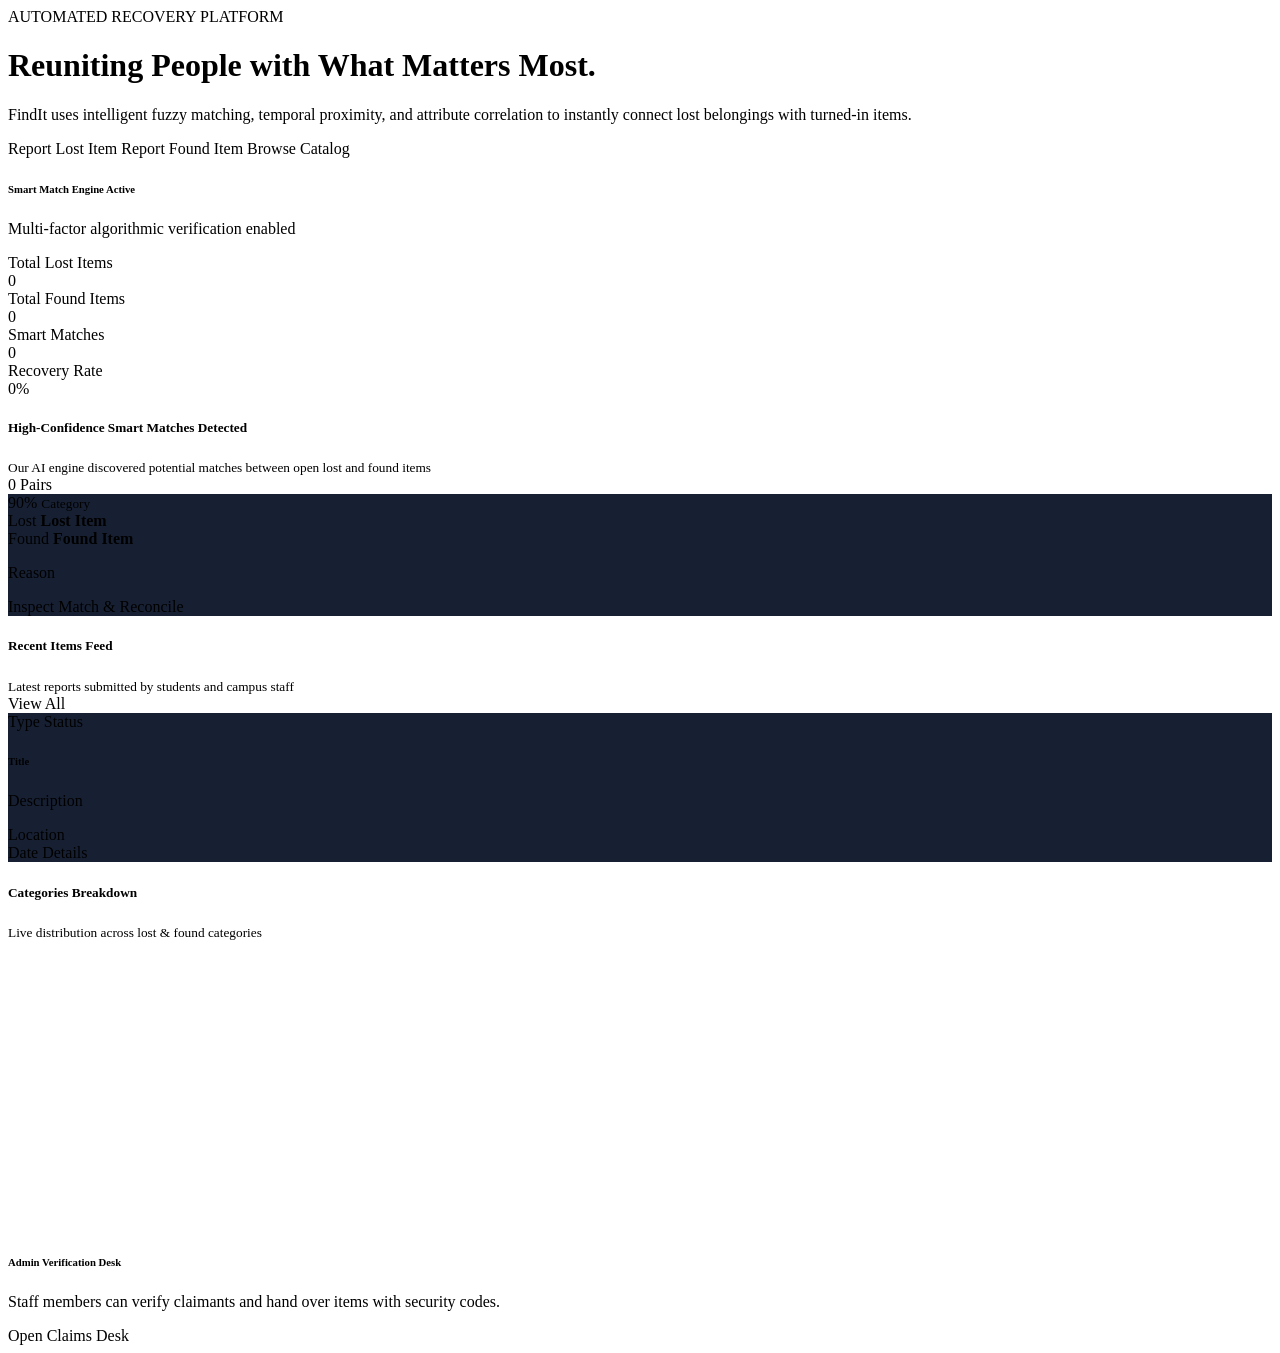
<file: src/main/resources/templates/index.html>
<!DOCTYPE html>
<html xmlns:th="http://www.thymeleaf.org" 
      th:replace="~{layout/base :: layout('Dashboard', ~{::#content})}">
<body>
<div id="content">

    <!-- Hero Banner -->
    <div class="row mb-4">
        <div class="col-12">
            <div class="findit-card position-relative overflow-hidden p-4 p-lg-5" 
                 style="background: radial-gradient(circle at top right, rgba(99, 102, 241, 0.18), transparent 50%), var(--bg-card);">
                <div class="row align-items-center">
                    <div class="col-lg-8">
                        <span class="badge badge-ai-chip mb-3">
                            <i class="fa-solid fa-sparkles me-1"></i> AUTOMATED RECOVERY PLATFORM
                        </span>
                        <h1 class="display-6 fw-bold text-white mb-2">
                            Reuniting People with What Matters Most.
                        </h1>
                        <p class="text-secondary fs-6 mb-4 col-lg-10">
                            FindIt uses intelligent fuzzy matching, temporal proximity, and attribute correlation to instantly connect lost belongings with turned-in items.
                        </p>
                        <div class="d-flex flex-wrap gap-3">
                            <a th:href="@{/items/report(type='LOST')}" class="btn btn-outline-danger px-4 py-2 rounded-pill fw-semibold">
                                <i class="fa-solid fa-circle-exclamation me-2"></i> Report Lost Item
                            </a>
                            <a th:href="@{/items/report(type='FOUND')}" class="btn btn-primary-gradient px-4 py-2 rounded-pill text-white fw-semibold">
                                <i class="fa-solid fa-hand-holding-hand me-2"></i> Report Found Item
                            </a>
                            <a th:href="@{/items}" class="btn btn-icon-glass px-3 py-2 rounded-pill text-white fw-medium">
                                <i class="fa-solid fa-compass me-1"></i> Browse Catalog
                            </a>
                        </div>
                    </div>
                    <div class="col-lg-4 d-none d-lg-block text-center">
                        <div class="p-4 rounded-4" style="background: rgba(255, 255, 255, 0.02); border: 1px dashed var(--border-color);">
                            <i class="fa-solid fa-shield-cat fa-4x text-primary mb-3"></i>
                            <h6 class="text-white fw-bold mb-1">Smart Match Engine Active</h6>
                            <p class="text-muted small mb-0">Multi-factor algorithmic verification enabled</p>
                        </div>
                    </div>
                </div>
            </div>
        </div>
    </div>

    <!-- Statistics Cards -->
    <div class="row g-3 mb-4">
        <div class="col-sm-6 col-xl-3">
            <div class="findit-card stat-card d-flex align-items-center gap-3">
                <div class="stat-icon stat-lost">
                    <i class="fa-solid fa-magnifying-glass"></i>
                </div>
                <div>
                    <div class="text-muted small fw-medium">Total Lost Items</div>
                    <div class="fs-3 fw-bold text-white" th:text="${stats.totalLost}">0</div>
                </div>
            </div>
        </div>
        
        <div class="col-sm-6 col-xl-3">
            <div class="findit-card stat-card d-flex align-items-center gap-3">
                <div class="stat-icon stat-found">
                    <i class="fa-solid fa-box-archive"></i>
                </div>
                <div>
                    <div class="text-muted small fw-medium">Total Found Items</div>
                    <div class="fs-3 fw-bold text-white" th:text="${stats.totalFound}">0</div>
                </div>
            </div>
        </div>

        <div class="col-sm-6 col-xl-3">
            <div class="findit-card stat-card d-flex align-items-center gap-3">
                <div class="stat-icon stat-match">
                    <i class="fa-solid fa-diagram-project"></i>
                </div>
                <div>
                    <div class="text-muted small fw-medium">Smart Matches</div>
                    <div class="fs-3 fw-bold text-white" th:text="${stats.matchedCount}">0</div>
                </div>
            </div>
        </div>

        <div class="col-sm-6 col-xl-3">
            <div class="findit-card stat-card d-flex align-items-center gap-3">
                <div class="stat-icon stat-resolved">
                    <i class="fa-solid fa-handshake-angle"></i>
                </div>
                <div>
                    <div class="text-muted small fw-medium">Recovery Rate</div>
                    <div class="fs-3 fw-bold text-white" th:text="${stats.recoveryRate + '%'}">0%</div>
                </div>
            </div>
        </div>
    </div>

    <!-- Smart Match Recommendations Banner (If Any Match Exists) -->
    <div th:if="${systemMatches != null and !systemMatches.empty}" class="row mb-4">
        <div class="col-12">
            <div class="findit-card border-primary p-4">
                <div class="d-flex align-items-center justify-content-between mb-3 flex-wrap gap-2">
                    <div class="d-flex align-items-center gap-2">
                        <span class="brand-icon small" style="background: linear-gradient(135deg, #10b981, #06b6d4);">
                            <i class="fa-solid fa-wand-magic-sparkles"></i>
                        </span>
                        <div>
                            <h5 class="text-white fw-bold mb-0">High-Confidence Smart Matches Detected</h5>
                            <small class="text-muted">Our AI engine discovered potential matches between open lost and found items</small>
                        </div>
                    </div>
                    <span class="badge bg-primary px-3 py-2 rounded-pill" th:text="${systemMatches.size() + ' Potential Pairs'}">0 Pairs</span>
                </div>

                <div class="row g-3">
                    <div th:each="m, iter : ${systemMatches}" th:if="${iter.index < 3}" class="col-lg-4">
                        <div class="p-3 rounded-3" style="background: #172033; border: 1px solid var(--border-color);">
                            <div class="d-flex justify-content-between align-items-center mb-2">
                                <span class="badge" th:classappend="${m.confidenceBadgeClass}" th:text="${m.percentage + '% MATCH'}">90%</span>
                                <small class="text-muted" th:text="${m.lostItem.category.displayName}">Category</small>
                            </div>
                            
                            <div class="d-flex align-items-center justify-content-between mb-2">
                                <div class="text-truncate me-2" style="max-width: 45%;">
                                    <span class="badge badge-lost me-1">Lost</span>
                                    <strong class="text-white small d-block text-truncate" th:text="${m.lostItem.title}">Lost Item</strong>
                                </div>
                                <i class="fa-solid fa-arrow-right-arrow-left text-muted"></i>
                                <div class="text-truncate text-end ms-2" style="max-width: 45%;">
                                    <span class="badge badge-found me-1">Found</span>
                                    <strong class="text-white small d-block text-truncate" th:text="${m.foundItem.title}">Found Item</strong>
                                </div>
                            </div>

                            <p class="text-secondary small mb-3 text-truncate" th:text="${m.matchReasons[0]}">Reason</p>

                            <a th:href="@{/items/{id}/matches(id=${m.lostItem.id})}" class="btn btn-outline-primary btn-sm w-100 rounded-pill">
                                Inspect Match & Reconcile <i class="fa-solid fa-arrow-right ms-1"></i>
                            </a>
                        </div>
                    </div>
                </div>
            </div>
        </div>
    </div>

    <!-- Main Content Area: Recent Items + Category Analytics -->
    <div class="row g-4">
        <!-- Recent Items Feed -->
        <div class="col-lg-8">
            <div class="findit-card">
                <div class="d-flex align-items-center justify-content-between mb-4">
                    <div>
                        <h5 class="text-white fw-bold mb-0">Recent Items Feed</h5>
                        <small class="text-muted">Latest reports submitted by students and campus staff</small>
                    </div>
                    <a th:href="@{/items}" class="btn btn-sm btn-outline-light rounded-pill px-3">
                        View All <i class="fa-solid fa-arrow-right ms-1"></i>
                    </a>
                </div>

                <div class="row g-3">
                    <div th:each="item : ${recentItems}" class="col-md-6">
                        <div class="findit-card p-3 h-100 d-flex flex-column" style="background: #172033;">
                            <div class="d-flex justify-content-between align-items-center mb-2">
                                <span class="badge" th:classappend="${item.type.badgeClass}" th:text="${item.type.displayName}">Type</span>
                                <span class="badge" th:classappend="${item.status.cssClass}" th:text="${item.status.label}">Status</span>
                            </div>
                            
                            <h6 class="text-white fw-bold mb-1 text-truncate">
                                <a th:href="@{/items/{id}(id=${item.id})}" class="text-white text-decoration-none" th:text="${item.title}">Title</a>
                            </h6>

                            <p class="text-muted small mb-2 text-truncate-2" style="display: -webkit-box; -webkit-line-clamp: 2; -webkit-box-orient: vertical; overflow: hidden;" th:text="${item.description}">
                                Description
                            </p>

                            <div class="mt-auto pt-2 border-top border-secondary border-opacity-25 small text-secondary">
                                <div class="d-flex align-items-center justify-content-between mb-2">
                                    <span><i class="fa-solid fa-location-dot me-1 text-danger"></i> <span th:text="${item.location}">Location</span></span>
                                </div>
                                <div class="d-flex align-items-center justify-content-between">
                                    <span><i class="fa-regular fa-calendar me-1"></i> <span th:text="${item.dateOccurred}">Date</span></span>
                                    <a th:href="@{/items/{id}(id=${item.id})}" class="btn btn-sm btn-outline-primary rounded-pill py-0 px-2">
                                        Details <i class="fa-solid fa-chevron-right ms-1"></i>
                                    </a>
                                </div>
                            </div>
                        </div>
                    </div>
                </div>
            </div>
        </div>

        <!-- Category Distribution & Fast Links -->
        <div class="col-lg-4">
            <div class="findit-card mb-4">
                <h5 class="text-white fw-bold mb-1">Categories Breakdown</h5>
                <small class="text-muted d-block mb-3">Live distribution across lost & found categories</small>
                
                <div style="height: 240px; position: relative;">
                    <canvas id="categoryDistributionChart" 
                            th:data-labels="${#strings.listJoin(categoryLabels, ',')}"
                            th:data-values="${#strings.listJoin(categoryValues, ',')}">
                    </canvas>
                </div>
            </div>

            <!-- Quick Action Box -->
            <div class="findit-card text-center p-4">
                <div class="brand-icon mx-auto mb-3" style="width: 50px; height: 50px; font-size: 1.3rem;">
                    <i class="fa-solid fa-hand-holding-dollar"></i>
                </div>
                <h6 class="text-white fw-bold mb-1">Admin Verification Desk</h6>
                <p class="text-muted small mb-3">Staff members can verify claimants and hand over items with security codes.</p>
                <a th:href="@{/claims}" class="btn btn-outline-warning w-100 rounded-pill">
                    <i class="fa-solid fa-clipboard-check me-1"></i> Open Claims Desk
                </a>
            </div>
        </div>
    </div>

</div>
</body>
</html>
</file>
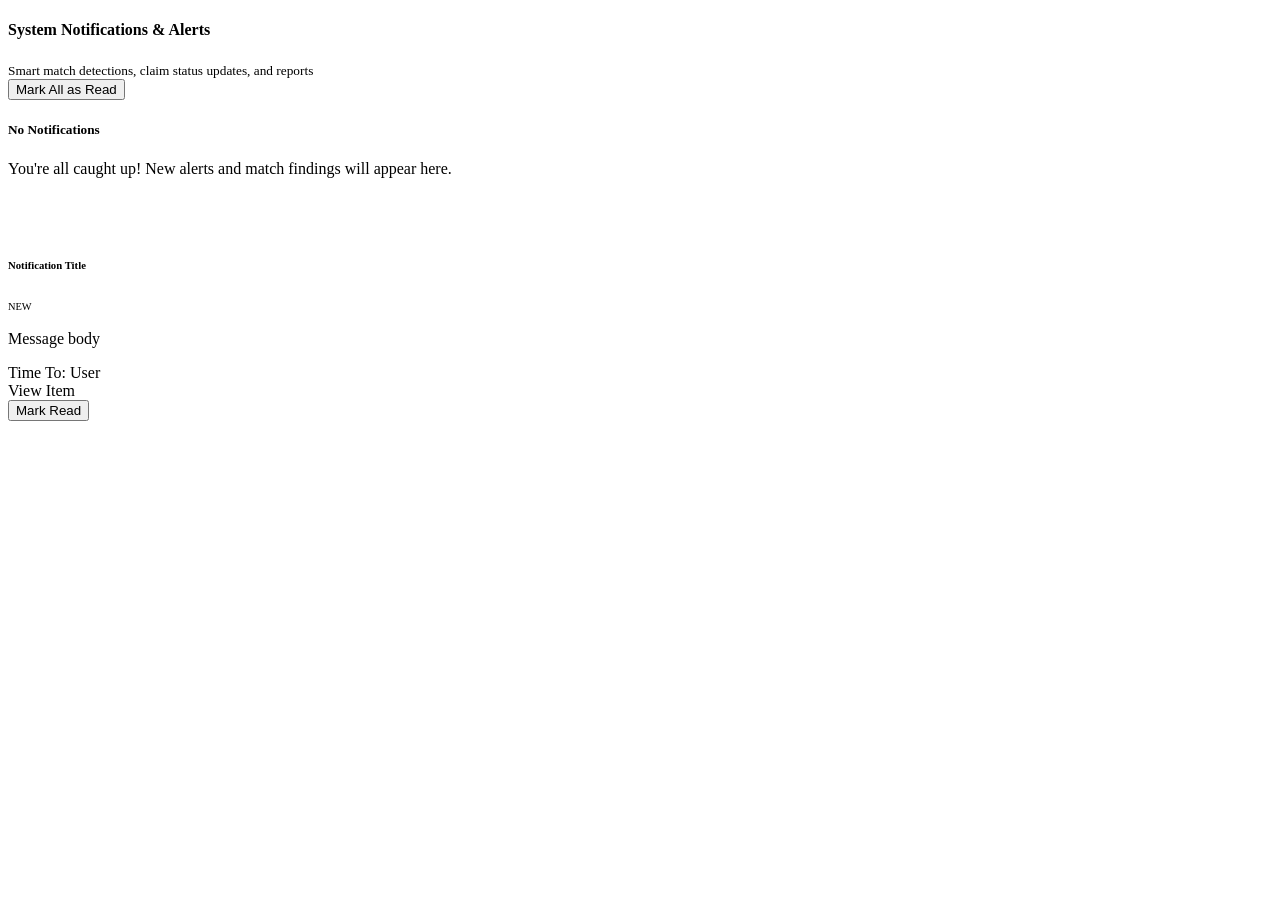
<file: src/main/resources/templates/notifications.html>
<!DOCTYPE html>
<html xmlns:th="http://www.thymeleaf.org" 
      th:replace="~{layout/base :: layout('Notifications', ~{::#content})}">
<body>
<div id="content">

    <div class="row justify-content-center">
        <div class="col-lg-8">
            <div class="findit-card mb-4">
                <div class="d-flex justify-content-between align-items-center">
                    <div class="d-flex align-items-center gap-3">
                        <span class="brand-icon"><i class="fa-solid fa-bell"></i></span>
                        <div>
                            <h4 class="text-white fw-bold mb-0">System Notifications & Alerts</h4>
                            <small class="text-muted">Smart match detections, claim status updates, and reports</small>
                        </div>
                    </div>
                    
                    <form th:action="@{/notifications/read-all}" method="post">
                        <button type="submit" class="btn btn-outline-secondary btn-sm rounded-pill px-3">
                            <i class="fa-solid fa-check-double me-1"></i> Mark All as Read
                        </button>
                    </form>
                </div>
            </div>

            <!-- Empty State -->
            <div th:if="${notifications == null or notifications.empty}" class="findit-card text-center py-5">
                <i class="fa-regular fa-bell-slash fa-3x text-muted mb-3"></i>
                <h5 class="text-white fw-bold">No Notifications</h5>
                <p class="text-muted small">You're all caught up! New alerts and match findings will appear here.</p>
            </div>

            <!-- Notifications List -->
            <div th:if="${notifications != null and !notifications.empty}" class="d-flex flex-column gap-3">
                <div th:each="n : ${notifications}" 
                     class="findit-card p-3 d-flex align-items-start justify-content-between gap-3"
                     th:style="${!n.read ? 'border-left: 4px solid var(--primary); background: #161e31;' : 'opacity: 0.8;'}">
                    
                    <div class="d-flex align-items-start gap-3">
                        <div class="stat-icon" style="width: 40px; height: 40px; font-size: 1rem; border-radius: 10px;"
                             th:classappend="${n.notificationType == 'MATCH_ALERT' ? 'stat-match' : (n.notificationType == 'CLAIM_APPROVED' ? 'stat-found' : 'stat-lost')}">
                            <i th:class="${n.notificationType == 'MATCH_ALERT' ? 'fa-solid fa-wand-magic-sparkles' : (n.notificationType == 'CLAIM_APPROVED' ? 'fa-solid fa-shield-check' : 'fa-solid fa-circle-info')}"></i>
                        </div>

                        <div>
                            <div class="d-flex align-items-center gap-2 mb-1">
                                <h6 class="text-white fw-bold mb-0" th:text="${n.title}">Notification Title</h6>
                                <span th:if="${!n.read}" class="badge bg-primary" style="font-size: 0.65rem;">NEW</span>
                            </div>
                            <p class="text-secondary small mb-2" th:text="${n.message}">Message body</p>
                            
                            <div class="d-flex align-items-center gap-3 small text-muted">
                                <span><i class="fa-regular fa-clock me-1"></i> <span th:text="${#temporals.format(n.createdAt, 'dd MMM yyyy, hh:mm a')}">Time</span></span>
                                <span><i class="fa-regular fa-user me-1"></i> To: <span th:text="${n.recipientEmail}">User</span></span>
                            </div>
                        </div>
                    </div>

                    <div class="d-flex flex-column gap-2 text-end">
                        <a th:if="${n.relatedItemId != null}" 
                           th:href="@{/items/{id}(id=${n.relatedItemId})}" 
                           class="btn btn-outline-light btn-sm rounded-pill px-3">
                            View Item <i class="fa-solid fa-arrow-right ms-1"></i>
                        </a>

                        <form th:if="${!n.read}" th:action="@{/notifications/{id}/read(id=${n.id})}" method="post">
                            <button type="submit" class="btn btn-link text-muted btn-sm p-0 text-decoration-none">
                                <i class="fa-solid fa-check me-1"></i> Mark Read
                            </button>
                        </form>
                    </div>

                </div>
            </div>

        </div>
    </div>

</div>
</body>
</html>
</file>
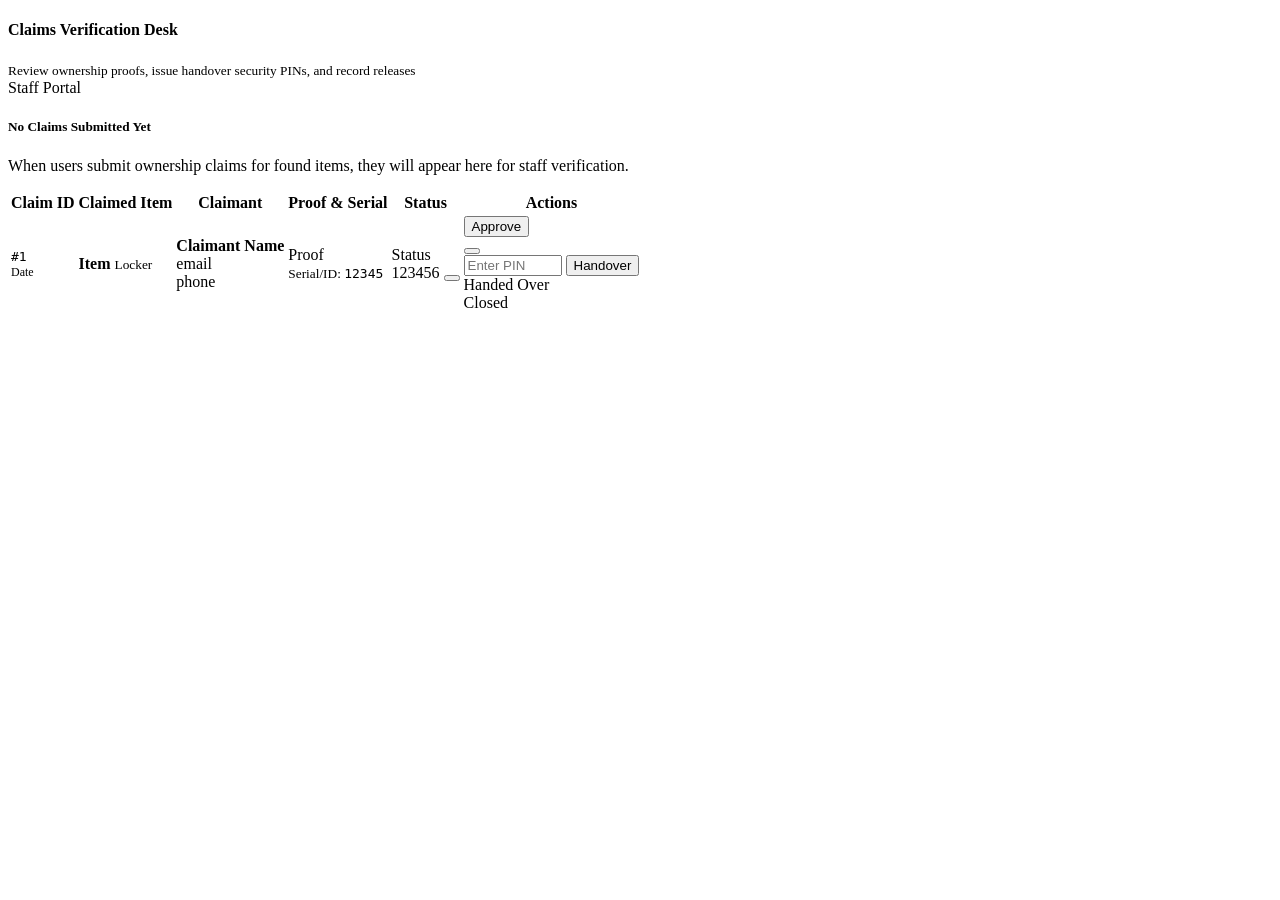
<file: src/main/resources/templates/claims/list.html>
<!DOCTYPE html>
<html xmlns:th="http://www.thymeleaf.org" 
      th:replace="~{layout/base :: layout('Claims Verification Desk', ~{::#content})}">
<body>
<div id="content">

    <!-- Header -->
    <div class="findit-card mb-4">
        <div class="d-flex flex-wrap justify-content-between align-items-center gap-3">
            <div class="d-flex align-items-center gap-3">
                <span class="brand-icon"><i class="fa-solid fa-shield-halved"></i></span>
                <div>
                    <h4 class="text-white fw-bold mb-0">Claims Verification Desk</h4>
                    <small class="text-muted">Review ownership proofs, issue handover security PINs, and record releases</small>
                </div>
            </div>
            <div>
                <span class="badge bg-warning text-dark px-3 py-2 rounded-pill fw-bold">
                    <i class="fa-solid fa-clipboard-check me-1"></i> Staff Portal
                </span>
            </div>
        </div>
    </div>

    <!-- Claims Table Card -->
    <div class="findit-card">
        <div th:if="${claims == null or claims.empty}" class="text-center py-5">
            <i class="fa-solid fa-folder-open fa-3x text-muted mb-3"></i>
            <h5 class="text-white fw-bold">No Claims Submitted Yet</h5>
            <p class="text-muted small">When users submit ownership claims for found items, they will appear here for staff verification.</p>
        </div>

        <div th:if="${claims != null and !claims.empty}" class="table-responsive">
            <table class="table table-custom">
                <thead>
                    <tr>
                        <th>Claim ID</th>
                        <th>Claimed Item</th>
                        <th>Claimant</th>
                        <th>Proof & Serial</th>
                        <th>Status</th>
                        <th>Actions</th>
                    </tr>
                </thead>
                <tbody>
                    <tr th:each="c : ${claims}">
                        <td>
                            <code class="text-info fw-bold" th:text="'#' + ${c.id}">#1</code>
                            <div class="text-muted" style="font-size: 0.75rem;" th:text="${#temporals.format(c.createdAt, 'dd MMM yyyy')}">Date</div>
                        </td>

                        <td>
                            <strong class="text-white d-block text-truncate" style="max-width: 200px;">
                                <a th:href="@{/items/{id}(id=${c.item.id})}" class="text-white text-decoration-none" th:text="${c.item.title}">Item</a>
                            </strong>
                            <small class="text-muted d-block" th:if="${c.item.storageLocation != null}">
                                <i class="fa-solid fa-box-archive text-success me-1"></i> <span th:text="${c.item.storageLocation}">Locker</span>
                            </small>
                        </td>

                        <td>
                            <strong class="text-white d-block" th:text="${c.claimantName}">Claimant Name</strong>
                            <div class="text-muted small"><i class="fa-regular fa-envelope me-1"></i><span th:text="${c.claimantEmail}">email</span></div>
                            <div class="text-muted small" th:if="${c.claimantPhone != null and !c.claimantPhone.isBlank()}">
                                <i class="fa-solid fa-phone me-1"></i><span th:text="${c.claimantPhone}">phone</span>
                            </div>
                        </td>

                        <td style="max-width: 250px;">
                            <div class="text-secondary small text-truncate-2 mb-1" th:text="${c.proofDescription}">Proof</div>
                            <div th:if="${c.serialNumberProvided != null and !c.serialNumberProvided.isBlank()}">
                                <small class="text-muted">Serial/ID: </small>
                                <code class="text-light" th:text="${c.serialNumberProvided}">12345</code>
                            </div>
                        </td>

                        <td>
                            <span class="badge" th:classappend="${c.status.cssClass}" th:text="${c.status.label}">Status</span>
                            
                            <!-- Display Pickup Code if Approved -->
                            <div th:if="${c.verificationCode != null}" class="mt-2">
                                <span class="badge bg-dark border border-warning text-warning d-inline-flex align-items-center gap-1">
                                    <i class="fa-solid fa-key"></i>
                                    <span th:text="${c.verificationCode}">123456</span>
                                </span>
                                <button type="button" class="btn btn-sm btn-link text-muted p-0 ms-1" 
                                        th:onclick="'copyToClipboard(\'' + ${c.verificationCode} + '\', this)'" title="Copy PIN">
                                    <i class="fa-regular fa-copy"></i>
                                </button>
                            </div>
                        </td>

                        <td>
                            <!-- Action buttons based on status -->
                            <!-- PENDING STATE: Approve or Reject -->
                            <div th:if="${c.status.name() == 'PENDING'}" class="d-flex gap-1">
                                <form th:action="@{/claims/{id}/approve(id=${c.id})}" method="post" class="d-inline">
                                    <button type="submit" class="btn btn-sm btn-success rounded-pill px-2" title="Approve Claim">
                                        <i class="fa-solid fa-check me-1"></i> Approve
                                    </button>
                                </form>
                                <form th:action="@{/claims/{id}/reject(id=${c.id})}" method="post" class="d-inline">
                                    <button type="submit" class="btn btn-sm btn-outline-danger rounded-pill px-2" title="Reject Claim">
                                        <i class="fa-solid fa-xmark"></i>
                                    </button>
                                </form>
                            </div>

                            <!-- APPROVED STATE: Handover PIN Verification -->
                            <div th:if="${c.status.name() == 'APPROVED'}">
                                <form th:action="@{/claims/{id}/verify-pickup(id=${c.id})}" method="post" class="d-flex gap-1 align-items-center">
                                    <input type="text" name="verificationCode" class="form-control form-control-sm" 
                                           style="width: 90px;" placeholder="Enter PIN" required>
                                    <button type="submit" class="btn btn-sm btn-primary rounded-pill px-2" title="Confirm Physical Pickup">
                                        Handover
                                    </button>
                                </form>
                            </div>

                            <!-- COMPLETED / REJECTED STATE -->
                            <div th:if="${c.status.name() == 'COMPLETED'}">
                                <span class="text-success small fw-semibold"><i class="fa-solid fa-circle-check me-1"></i> Handed Over</span>
                            </div>
                            <div th:if="${c.status.name() == 'REJECTED'}">
                                <span class="text-muted small">Closed</span>
                            </div>
                        </td>
                    </tr>
                </tbody>
            </table>
        </div>
    </div>

</div>
</body>
</html>
</file>
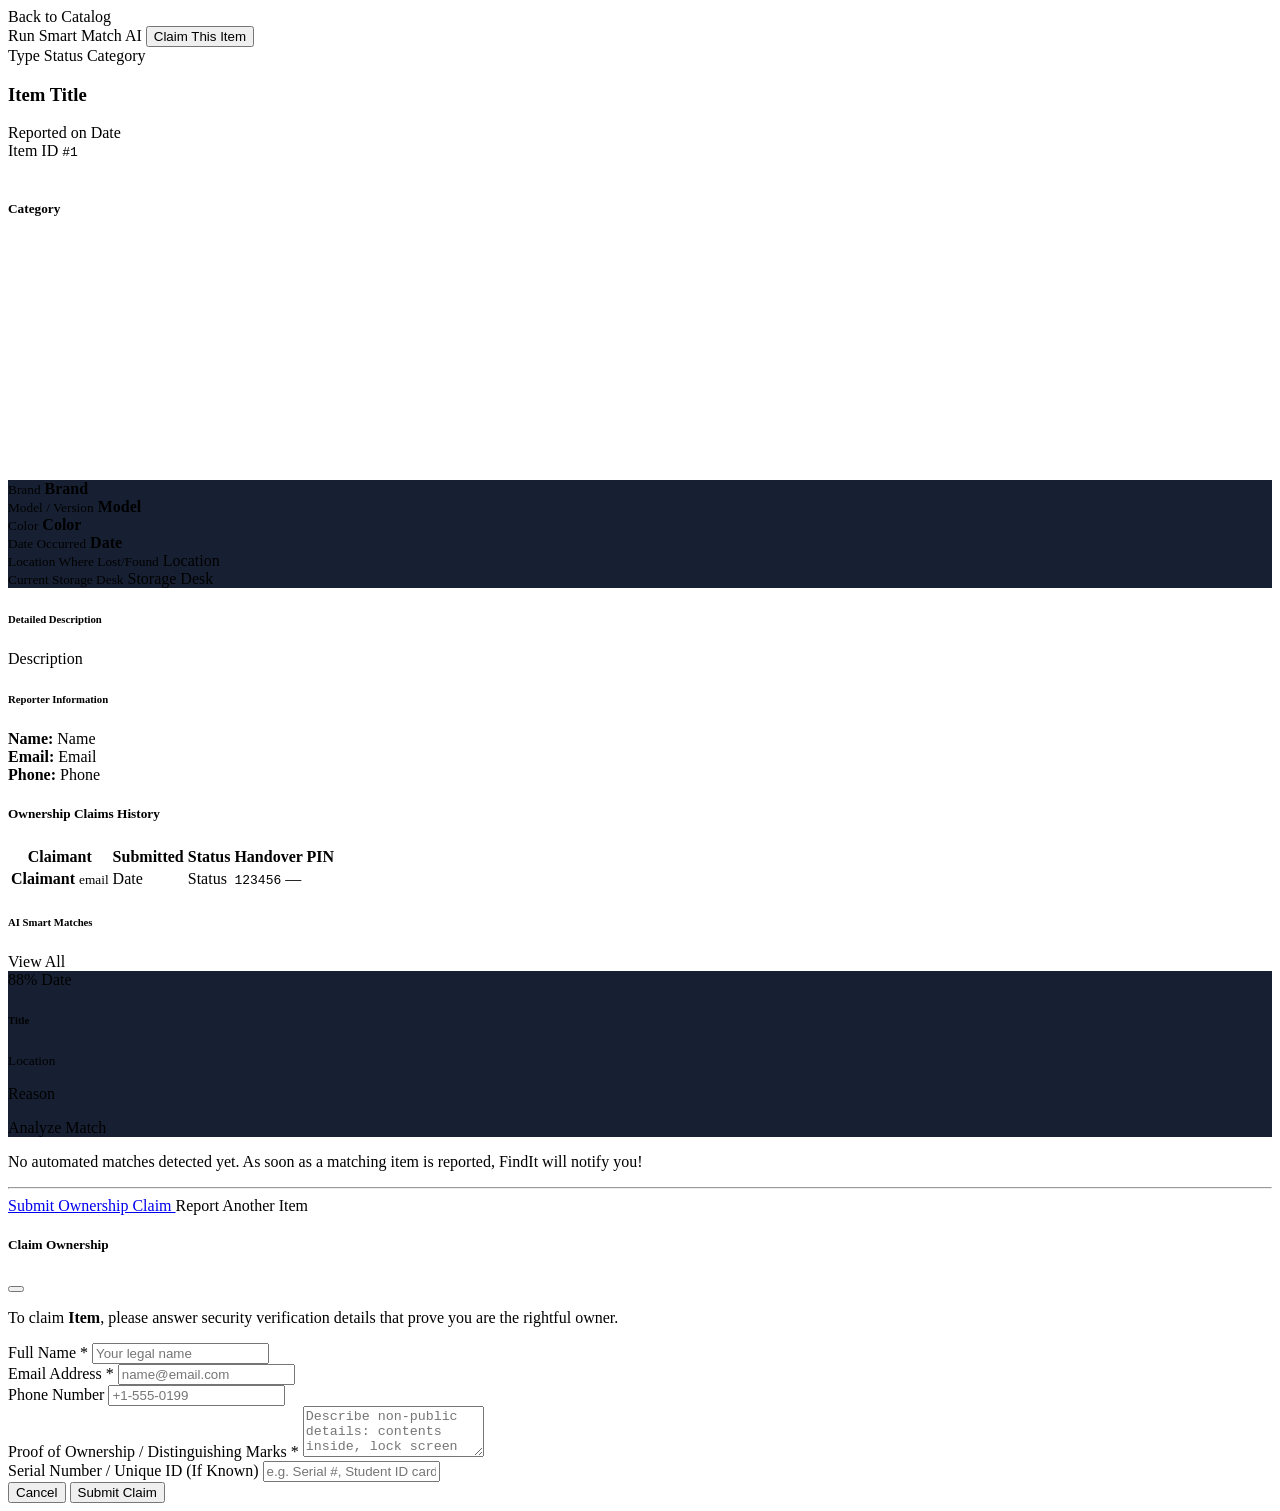
<file: src/main/resources/templates/items/detail.html>
<!DOCTYPE html>
<html xmlns:th="http://www.thymeleaf.org" 
      th:replace="~{layout/base :: layout(${item.title}, ~{::#content})}">
<body>
<div id="content">

    <!-- Top Breadcrumb & Actions -->
    <div class="d-flex flex-wrap justify-content-between align-items-center mb-4 gap-2">
        <a th:href="@{/items}" class="text-muted text-decoration-none small">
            <i class="fa-solid fa-arrow-left me-1"></i> Back to Catalog
        </a>
        <div class="d-flex gap-2">
            <a th:href="@{/items/{id}/matches(id=${item.id})}" class="btn btn-outline-warning btn-sm rounded-pill px-3">
                <i class="fa-solid fa-wand-magic-sparkles me-1"></i> Run Smart Match AI
            </a>
            <button th:if="${item.found and item.status.name() != 'CLAIMED'}" 
                    type="button" class="btn btn-primary-gradient btn-sm text-white rounded-pill px-4" 
                    data-bs-toggle="modal" data-bs-target="#claimModal">
                <i class="fa-solid fa-hand-holding-hand me-1"></i> Claim This Item
            </button>
        </div>
    </div>

    <div class="row g-4">
        <!-- Main Item Details Column -->
        <div class="col-lg-8">
            <div class="findit-card mb-4">
                <div class="d-flex justify-content-between align-items-start mb-3 flex-wrap gap-2">
                    <div>
                        <div class="d-flex align-items-center gap-2 mb-2">
                            <span class="badge" th:classappend="${item.type.badgeClass}" th:text="${item.type.displayName}">Type</span>
                            <span class="badge" th:classappend="${item.status.cssClass}" th:text="${item.status.label}">Status</span>
                            <span class="badge bg-dark border border-secondary text-secondary" th:text="${item.category.displayName}">Category</span>
                        </div>
                        <h3 class="text-white fw-bold mb-1" th:text="${item.title}">Item Title</h3>
                        <div class="text-muted small">
                            <i class="fa-regular fa-clock me-1"></i> Reported on <span th:text="${#temporals.format(item.createdAt, 'dd MMM yyyy, hh:mm a')}">Date</span>
                        </div>
                    </div>
                    <div class="text-end">
                        <span class="text-muted small d-block">Item ID</span>
                        <code class="text-info fw-bold" th:text="'#' + ${item.id}">#1</code>
                    </div>
                </div>

                <!-- Item Image or Category Banner -->
                <div class="item-img-container mb-4" style="height: 320px;">
                    <img th:if="${item.imageUrl != null and !item.imageUrl.isBlank()}" 
                         th:src="${item.imageUrl}" th:alt="${item.title}"
                         onerror="this.style.display='none'; this.nextElementSibling.style.display='flex';">
                    <div class="item-img-placeholder" th:style="${item.imageUrl != null and !item.imageUrl.isBlank()} ? 'display:none;' : ''">
                        <i class="fa-solid fa-5x mb-3" th:classappend="${item.category.iconClass}"></i>
                        <h5 class="text-muted" th:text="${item.category.displayName}">Category</h5>
                    </div>
                </div>

                <!-- Attributes Grid -->
                <div class="row g-3 mb-4">
                    <div class="col-sm-6 col-md-3">
                        <div class="p-3 rounded-3" style="background: #172033; border: 1px solid var(--border-color);">
                            <small class="text-muted d-block">Brand</small>
                            <strong class="text-white" th:text="${item.brand != null and !item.brand.isBlank() ? item.brand : 'Not Specified'}">Brand</strong>
                        </div>
                    </div>
                    <div class="col-sm-6 col-md-3">
                        <div class="p-3 rounded-3" style="background: #172033; border: 1px solid var(--border-color);">
                            <small class="text-muted d-block">Model / Version</small>
                            <strong class="text-white" th:text="${item.modelNumber != null and !item.modelNumber.isBlank() ? item.modelNumber : 'N/A'}">Model</strong>
                        </div>
                    </div>
                    <div class="col-sm-6 col-md-3">
                        <div class="p-3 rounded-3" style="background: #172033; border: 1px solid var(--border-color);">
                            <small class="text-muted d-block">Color</small>
                            <strong class="text-white" th:text="${item.color != null and !item.color.isBlank() ? item.color : 'N/A'}">Color</strong>
                        </div>
                    </div>
                    <div class="col-sm-6 col-md-3">
                        <div class="p-3 rounded-3" style="background: #172033; border: 1px solid var(--border-color);">
                            <small class="text-muted d-block">Date Occurred</small>
                            <strong class="text-white" th:text="${item.dateOccurred}">Date</strong>
                        </div>
                    </div>
                </div>

                <!-- Location Information -->
                <div class="p-3 rounded-3 mb-4" style="background: #172033; border: 1px solid var(--border-color);">
                    <div class="row g-2">
                        <div class="col-md-6">
                            <small class="text-muted d-block"><i class="fa-solid fa-location-dot text-danger me-1"></i> Location Where Lost/Found</small>
                            <span class="text-white fw-medium" th:text="${item.location}">Location</span>
                        </div>
                        <div class="col-md-6" th:if="${item.storageLocation != null and !item.storageLocation.isBlank()}">
                            <small class="text-muted d-block"><i class="fa-solid fa-box-archive text-success me-1"></i> Current Storage Desk</small>
                            <span class="text-white fw-medium" th:text="${item.storageLocation}">Storage Desk</span>
                        </div>
                    </div>
                </div>

                <!-- Description -->
                <div class="mb-4">
                    <h6 class="text-white fw-bold mb-2">Detailed Description</h6>
                    <p class="text-secondary" style="white-space: pre-line;" th:text="${item.description}">Description</p>
                </div>

                <!-- Contact & Reporter Info -->
                <div class="border-top border-secondary border-opacity-25 pt-3">
                    <h6 class="text-white fw-bold mb-2"><i class="fa-solid fa-id-badge me-2 text-primary"></i>Reporter Information</h6>
                    <div class="d-flex flex-wrap gap-4 text-secondary small">
                        <div><strong class="text-white">Name:</strong> <span th:text="${item.contactName}">Name</span></div>
                        <div><strong class="text-white">Email:</strong> <span th:text="${item.contactEmail}">Email</span></div>
                        <div th:if="${item.contactPhone != null and !item.contactPhone.isBlank()}">
                            <strong class="text-white">Phone:</strong> <span th:text="${item.contactPhone}">Phone</span>
                        </div>
                    </div>
                </div>
            </div>

            <!-- Existing Claims on This Item (If any) -->
            <div class="findit-card" th:if="${itemClaims != null and !itemClaims.empty}">
                <h5 class="text-white fw-bold mb-3"><i class="fa-solid fa-file-shield me-2 text-warning"></i>Ownership Claims History</h5>
                <div class="table-responsive">
                    <table class="table table-custom">
                        <thead>
                            <tr>
                                <th>Claimant</th>
                                <th>Submitted</th>
                                <th>Status</th>
                                <th>Handover PIN</th>
                            </tr>
                        </thead>
                        <tbody>
                            <tr th:each="c : ${itemClaims}">
                                <td>
                                    <strong class="text-white d-block" th:text="${c.claimantName}">Claimant</strong>
                                    <small class="text-muted" th:text="${c.claimantEmail}">email</small>
                                </td>
                                <td th:text="${#temporals.format(c.createdAt, 'dd MMM yyyy')}">Date</td>
                                <td>
                                    <span class="badge" th:classappend="${c.status.cssClass}" th:text="${c.status.label}">Status</span>
                                </td>
                                <td>
                                    <code th:if="${c.verificationCode != null}" class="text-warning fw-bold fs-6" th:text="${c.verificationCode}">123456</code>
                                    <span th:if="${c.verificationCode == null}" class="text-muted small">—</span>
                                </td>
                            </tr>
                        </tbody>
                    </table>
                </div>
            </div>
        </div>

        <!-- Right Column: Smart Matches Recommendation Widget -->
        <div class="col-lg-4">
            <div class="findit-card sticky-top" style="top: 80px;">
                <div class="d-flex align-items-center justify-content-between mb-3">
                    <div class="d-flex align-items-center gap-2">
                        <span class="brand-icon small" style="background: linear-gradient(135deg, #10b981, #06b6d4);">
                            <i class="fa-solid fa-wand-magic-sparkles"></i>
                        </span>
                        <h6 class="text-white fw-bold mb-0">AI Smart Matches</h6>
                    </div>
                    <a th:href="@{/items/{id}/matches(id=${item.id})}" class="small text-primary text-decoration-none">
                        View All <i class="fa-solid fa-arrow-up-right-from-square ms-1"></i>
                    </a>
                </div>

                <div th:if="${smartMatches != null and !smartMatches.empty}">
                    <div th:each="m : ${smartMatches}" class="p-3 rounded-3 mb-3" style="background: #172033; border: 1px solid var(--border-color);">
                        <div class="d-flex justify-content-between align-items-center mb-2">
                            <span class="badge" th:classappend="${m.confidenceBadgeClass}" th:text="${m.percentage + '% MATCH'}">88%</span>
                            <span class="text-muted small" th:text="${m.foundItem.dateOccurred}">Date</span>
                        </div>
                        <h6 class="text-white fw-bold mb-1 text-truncate">
                            <a th:href="@{/items/{id}(id=${item.isLost() ? m.foundItem.id : m.lostItem.id})}" class="text-white text-decoration-none" 
                               th:text="${item.isLost() ? m.foundItem.title : m.lostItem.title}">
                                Title
                            </a>
                        </h6>
                        <small class="text-muted d-block text-truncate mb-2" 
                               th:text="${item.isLost() ? m.foundItem.location : m.lostItem.location}">
                            Location
                        </small>
                        <p class="text-secondary small mb-2" th:text="${m.matchReasons[0]}">Reason</p>
                        
                        <div class="d-flex gap-2">
                            <a th:href="@{/items/{id}/matches(id=${item.id})}" class="btn btn-outline-primary btn-sm w-100 rounded-pill">
                                Analyze Match <i class="fa-solid fa-arrow-right ms-1"></i>
                            </a>
                        </div>
                    </div>
                </div>

                <div th:if="${smartMatches == null or smartMatches.empty}" class="text-center py-4">
                    <i class="fa-solid fa-radar fa-2x text-muted mb-2"></i>
                    <p class="text-muted small mb-0">No automated matches detected yet. As soon as a matching item is reported, FindIt will notify you!</p>
                </div>

                <hr class="border-secondary border-opacity-25 my-3">

                <!-- Fast Actions -->
                <div class="d-grid gap-2">
                    <a th:if="${item.found and item.status.name() != 'CLAIMED'}" 
                       href="#" class="btn btn-primary-gradient text-white rounded-pill py-2 fw-semibold"
                       data-bs-toggle="modal" data-bs-target="#claimModal">
                        <i class="fa-solid fa-shield-check me-2"></i> Submit Ownership Claim
                    </a>
                    <a th:href="@{/items/report(type=${item.isLost() ? 'FOUND' : 'LOST'})}" 
                       class="btn btn-outline-light rounded-pill py-2 btn-sm">
                        <i class="fa-solid fa-plus me-1"></i> Report Another Item
                    </a>
                </div>
            </div>
        </div>
    </div>

</div>

<!-- Claim Submission Modal -->
<div class="modal fade" id="claimModal" tabindex="-1" aria-labelledby="claimModalLabel" aria-hidden="true" th:if="${item.found}">
    <div class="modal-dialog modal-dialog-centered">
        <div class="modal-content">
            <div class="modal-header">
                <h5 class="modal-title text-white fw-bold" id="claimModalLabel">
                    <i class="fa-solid fa-shield-halved text-primary me-2"></i> Claim Ownership
                </h5>
                <button type="button" class="btn-close btn-close-white" data-bs-dismiss="modal" aria-label="Close"></button>
            </div>
            
            <form th:action="@{/items/{id}/claim(id=${item.id})}" method="post">
                <div class="modal-body">
                    <p class="text-secondary small mb-3">
                        To claim <strong class="text-white" th:text="${item.title}">Item</strong>, please answer security verification details that prove you are the rightful owner.
                    </p>

                    <div class="mb-3">
                        <label class="form-label" for="claimantName">Full Name <span class="text-danger">*</span></label>
                        <input type="text" id="claimantName" name="claimantName" class="form-control" required placeholder="Your legal name">
                    </div>

                    <div class="row g-2 mb-3">
                        <div class="col-sm-6">
                            <label class="form-label" for="claimantEmail">Email Address <span class="text-danger">*</span></label>
                            <input type="email" id="claimantEmail" name="claimantEmail" class="form-control" required placeholder="name@email.com">
                        </div>
                        <div class="col-sm-6">
                            <label class="form-label" for="claimantPhone">Phone Number</label>
                            <input type="tel" id="claimantPhone" name="claimantPhone" class="form-control" placeholder="+1-555-0199">
                        </div>
                    </div>

                    <div class="mb-3">
                        <label class="form-label" for="proofDescription">Proof of Ownership / Distinguishing Marks <span class="text-danger">*</span></label>
                        <textarea id="proofDescription" name="proofDescription" rows="3" class="form-control" required 
                                  placeholder="Describe non-public details: contents inside, lock screen wallpaper, specific stickers, purchase invoice details, or hidden scratches..."></textarea>
                    </div>

                    <div class="mb-3">
                        <label class="form-label" for="serialNumberProvided">Serial Number / Unique ID (If Known)</label>
                        <input type="text" id="serialNumberProvided" name="serialNumberProvided" class="form-control" 
                               placeholder="e.g. Serial #, Student ID card number inside">
                    </div>
                </div>

                <div class="modal-footer">
                    <button type="button" class="btn btn-outline-secondary rounded-pill px-3" data-bs-dismiss="modal">Cancel</button>
                    <button type="submit" class="btn btn-primary-gradient text-white rounded-pill px-4 fw-bold">
                        <i class="fa-solid fa-paper-plane me-1"></i> Submit Claim
                    </button>
                </div>
            </form>
        </div>
    </div>
</div>

</body>
</html>
</file>
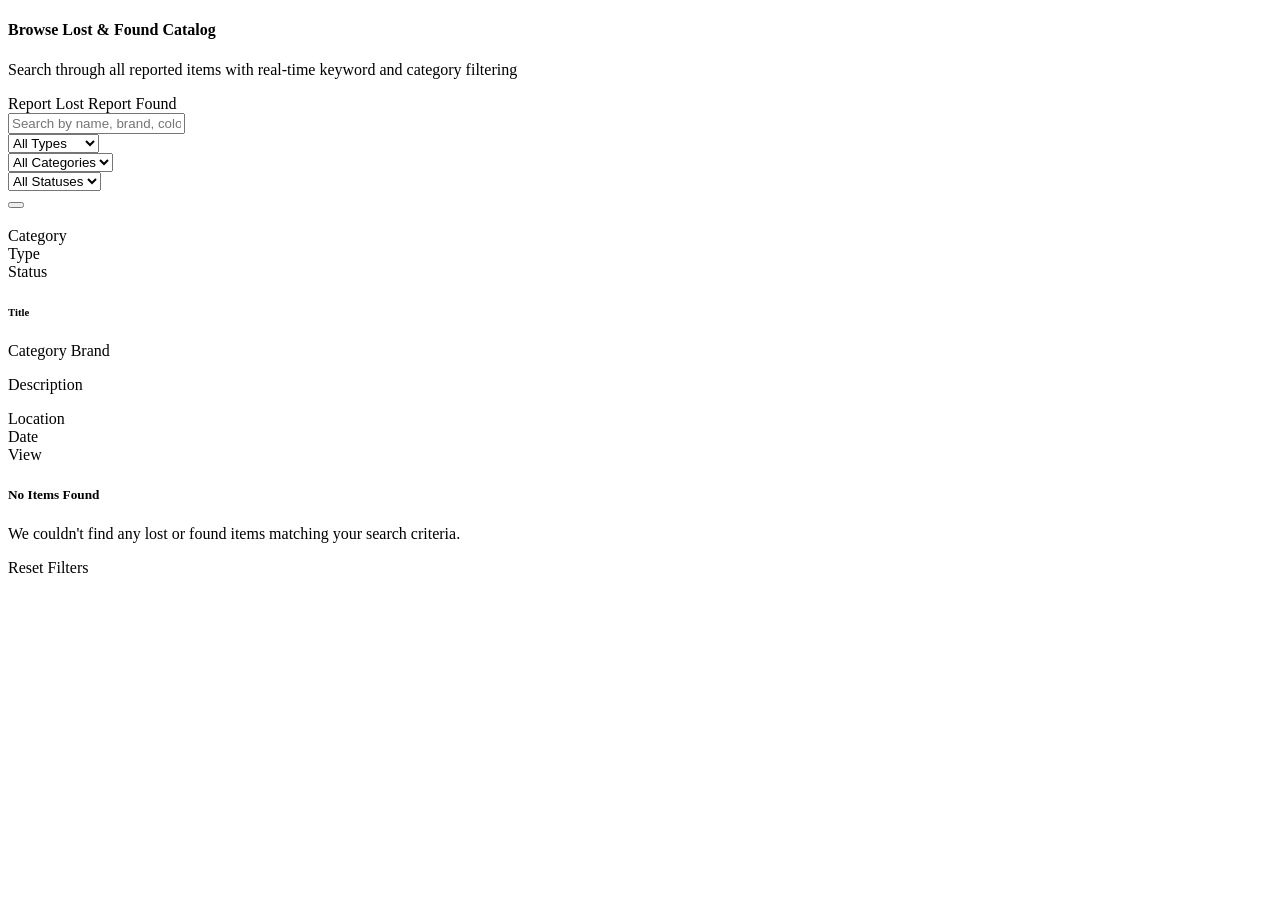
<file: src/main/resources/templates/items/list.html>
<!DOCTYPE html>
<html xmlns:th="http://www.thymeleaf.org" 
      th:replace="~{layout/base :: layout('Catalog', ~{::#content})}">
<body>
<div id="content">

    <!-- Page Header & Filter Form -->
    <div class="findit-card mb-4">
        <div class="d-flex flex-wrap justify-content-between align-items-center gap-3 mb-4">
            <div>
                <h4 class="text-white fw-bold mb-1">Browse Lost & Found Catalog</h4>
                <p class="text-muted small mb-0">Search through all reported items with real-time keyword and category filtering</p>
            </div>
            <div class="d-flex gap-2">
                <a th:href="@{/items/report(type='LOST')}" class="btn btn-outline-danger btn-sm rounded-pill px-3">
                    <i class="fa-solid fa-plus me-1"></i> Report Lost
                </a>
                <a th:href="@{/items/report(type='FOUND')}" class="btn btn-primary-gradient btn-sm text-white rounded-pill px-3">
                    <i class="fa-solid fa-plus me-1"></i> Report Found
                </a>
            </div>
        </div>

        <form method="get" th:action="@{/items}" class="row g-2 align-items-center">
            <!-- Keyword search -->
            <div class="col-md-4">
                <div class="input-group">
                    <span class="input-group-text bg-transparent border-secondary text-muted">
                        <i class="fa-solid fa-magnifying-glass"></i>
                    </span>
                    <input type="text" name="keyword" th:value="${keyword}" class="form-control" 
                           placeholder="Search by name, brand, color, location...">
                </div>
            </div>

            <!-- Type Filter -->
            <div class="col-md-2">
                <select name="type" class="form-select">
                    <option value="" th:selected="${selectedType == null}">All Types</option>
                    <option value="LOST" th:selected="${selectedType != null and selectedType.name() == 'LOST'}">Lost Only</option>
                    <option value="FOUND" th:selected="${selectedType != null and selectedType.name() == 'FOUND'}">Found Only</option>
                </select>
            </div>

            <!-- Category Filter -->
            <div class="col-md-3">
                <select name="category" class="form-select">
                    <option value="" th:selected="${selectedCategory == null}">All Categories</option>
                    <option th:each="cat : ${categories}" 
                            th:value="${cat}" 
                            th:text="${cat.displayName}"
                            th:selected="${selectedCategory != null and selectedCategory == cat}">Category</option>
                </select>
            </div>

            <!-- Status Filter -->
            <div class="col-md-2">
                <select name="status" class="form-select">
                    <option value="" th:selected="${selectedStatus == null}">All Statuses</option>
                    <option value="OPEN" th:selected="${selectedStatus != null and selectedStatus.name() == 'OPEN'}">Open</option>
                    <option value="MATCHED" th:selected="${selectedStatus != null and selectedStatus.name() == 'MATCHED'}">Matched</option>
                    <option value="UNDER_REVIEW" th:selected="${selectedStatus != null and selectedStatus.name() == 'UNDER_REVIEW'}">In Review</option>
                    <option value="CLAIMED" th:selected="${selectedStatus != null and selectedStatus.name() == 'CLAIMED'}">Claimed</option>
                </select>
            </div>

            <!-- Actions -->
            <div class="col-md-1 d-flex gap-1">
                <button type="submit" class="btn btn-primary w-100 rounded-3" title="Apply Filter">
                    <i class="fa-solid fa-filter"></i>
                </button>
                <a th:href="@{/items}" class="btn btn-outline-secondary rounded-3" title="Reset Filters">
                    <i class="fa-solid fa-rotate-left"></i>
                </a>
            </div>
        </form>
    </div>

    <!-- Items Grid -->
    <div th:if="${items != null and !items.empty}" class="row g-4">
        <div th:each="item : ${items}" class="col-md-6 col-lg-4">
            <div class="findit-card h-100 d-flex flex-column p-3">
                <!-- Image or Placeholder -->
                <div class="item-img-container mb-3">
                    <img th:if="${item.imageUrl != null and !item.imageUrl.isBlank()}" 
                         th:src="${item.imageUrl}" th:alt="${item.title}"
                         onerror="this.style.display='none'; this.nextElementSibling.style.display='flex';">
                    <div class="item-img-placeholder" th:style="${item.imageUrl != null and !item.imageUrl.isBlank()} ? 'display:none;' : ''">
                        <i class="fa-solid fa-3x mb-2" th:classappend="${item.category.iconClass}"></i>
                        <span class="small" th:text="${item.category.displayName}">Category</span>
                    </div>
                    <!-- Badges overlay -->
                    <div class="position-absolute top-0 start-0 m-2">
                        <span class="badge" th:classappend="${item.type.badgeClass}" th:text="${item.type.displayName}">Type</span>
                    </div>
                    <div class="position-absolute top-0 end-0 m-2">
                        <span class="badge" th:classappend="${item.status.cssClass}" th:text="${item.status.label}">Status</span>
                    </div>
                </div>

                <!-- Info -->
                <h6 class="text-white fw-bold mb-1 text-truncate">
                    <a th:href="@{/items/{id}(id=${item.id})}" class="text-white text-decoration-none" th:text="${item.title}">Title</a>
                </h6>
                <div class="d-flex align-items-center gap-2 mb-2">
                    <span class="badge bg-dark border border-secondary text-secondary small" th:text="${item.category.displayName}">Category</span>
                    <span th:if="${item.brand != null and !item.brand.isBlank()}" class="badge bg-dark border border-secondary text-secondary small" th:text="${item.brand}">Brand</span>
                </div>

                <p class="text-muted small mb-3 flex-grow-1 text-truncate-2" style="display: -webkit-box; -webkit-line-clamp: 2; -webkit-box-orient: vertical; overflow: hidden;" th:text="${item.description}">
                    Description
                </p>

                <!-- Footer details -->
                <div class="pt-2 border-top border-secondary border-opacity-25 small text-secondary">
                    <div class="mb-1 text-truncate">
                        <i class="fa-solid fa-location-dot me-1 text-danger"></i>
                        <span th:text="${item.location}">Location</span>
                    </div>
                    <div class="d-flex justify-content-between align-items-center mt-2">
                        <span><i class="fa-regular fa-calendar me-1"></i> <span th:text="${item.dateOccurred}">Date</span></span>
                        
                        <div class="d-flex gap-1">
                            <a th:href="@{/items/{id}/matches(id=${item.id})}" class="btn btn-sm btn-outline-warning rounded-pill px-2" title="Find Smart Matches">
                                <i class="fa-solid fa-wand-magic-sparkles"></i>
                            </a>
                            <a th:href="@{/items/{id}(id=${item.id})}" class="btn btn-sm btn-primary rounded-pill px-3">
                                View
                            </a>
                        </div>
                    </div>
                </div>

            </div>
        </div>
    </div>

    <!-- Empty State -->
    <div th:if="${items == null or items.empty}" class="findit-card text-center py-5">
        <i class="fa-solid fa-magnifying-glass-chart fa-4x text-muted mb-3"></i>
        <h5 class="text-white fw-bold">No Items Found</h5>
        <p class="text-muted small mb-3">We couldn't find any lost or found items matching your search criteria.</p>
        <a th:href="@{/items}" class="btn btn-outline-light rounded-pill px-4">
            Reset Filters
        </a>
    </div>

</div>
</body>
</html>
</file>
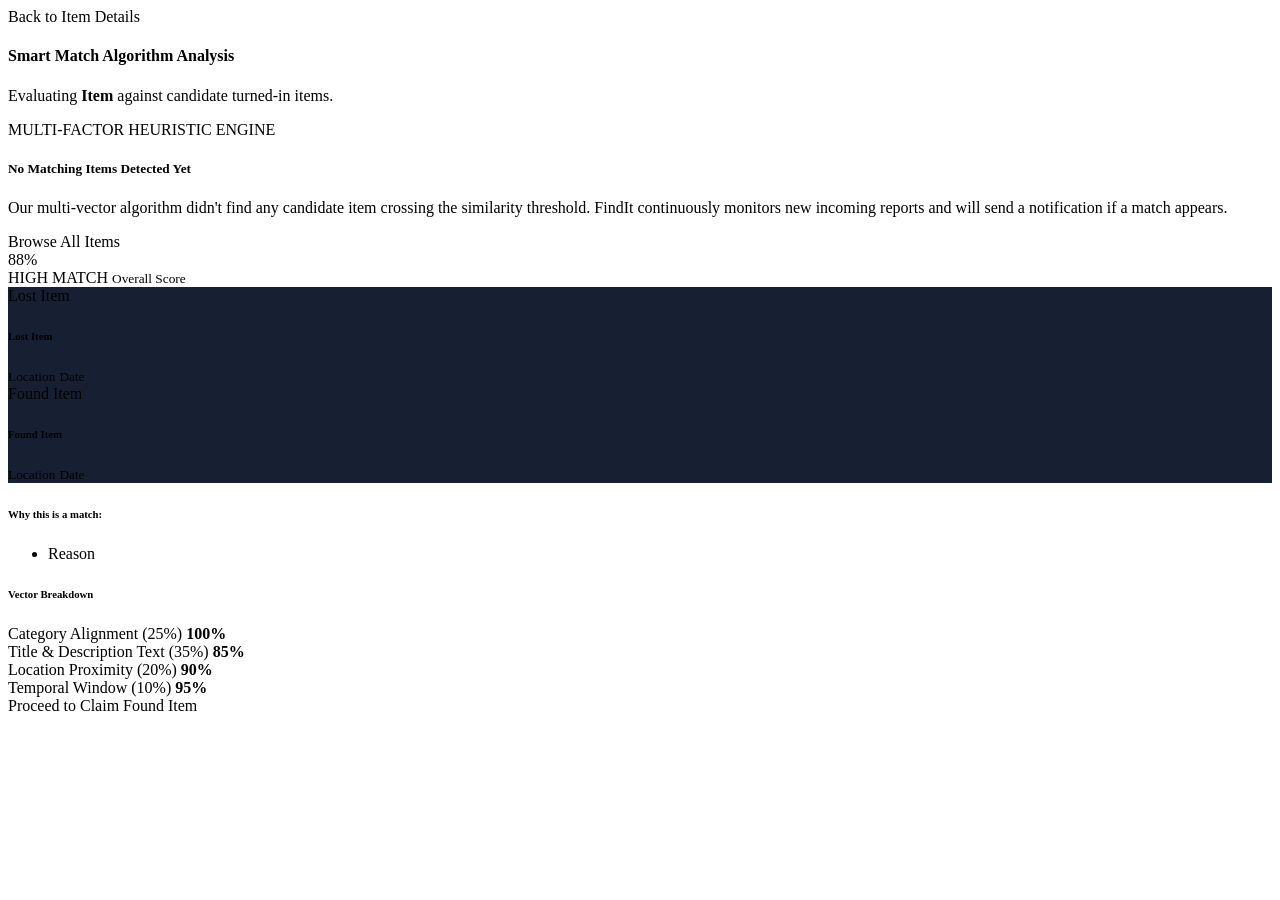
<file: src/main/resources/templates/items/match.html>
<!DOCTYPE html>
<html xmlns:th="http://www.thymeleaf.org" 
      th:replace="~{layout/base :: layout('Smart Matches for ' + ${item.title}, ~{::#content})}">
<body>
<div id="content">

    <!-- Top Header -->
    <div class="findit-card mb-4">
        <div class="d-flex flex-wrap justify-content-between align-items-center gap-3">
            <div>
                <a th:href="@{/items/{id}(id=${item.id})}" class="text-muted text-decoration-none small mb-1 d-inline-block">
                    <i class="fa-solid fa-arrow-left me-1"></i> Back to Item Details
                </a>
                <div class="d-flex align-items-center gap-2">
                    <span class="brand-icon small" style="background: linear-gradient(135deg, #10b981, #06b6d4);">
                        <i class="fa-solid fa-wand-magic-sparkles"></i>
                    </span>
                    <h4 class="text-white fw-bold mb-0">Smart Match Algorithm Analysis</h4>
                </div>
                <p class="text-muted small mt-1 mb-0">
                    Evaluating <strong class="text-white" th:text="${item.title}">Item</strong> against candidate turned-in items.
                </p>
            </div>
            
            <span class="badge badge-ai-chip fs-6 py-2 px-3">
                <i class="fa-solid fa-microchip me-1"></i> MULTI-FACTOR HEURISTIC ENGINE
            </span>
        </div>
    </div>

    <!-- Empty State -->
    <div th:if="${matches == null or matches.empty}" class="findit-card text-center py-5">
        <i class="fa-solid fa-radar fa-4x text-muted mb-3"></i>
        <h5 class="text-white fw-bold">No Matching Items Detected Yet</h5>
        <p class="text-muted col-md-6 mx-auto mb-4">
            Our multi-vector algorithm didn't find any candidate item crossing the similarity threshold. FindIt continuously monitors new incoming reports and will send a notification if a match appears.
        </p>
        <a th:href="@{/items}" class="btn btn-primary-gradient text-white rounded-pill px-4">
            Browse All Items
        </a>
    </div>

    <!-- Matches Comparison Cards -->
    <div th:if="${matches != null and !matches.empty}" class="d-flex flex-column gap-4">
        <div th:each="m : ${matches}" class="findit-card p-4">
            <div class="row align-items-center g-4">
                
                <!-- Match Score Dial -->
                <div class="col-lg-2 text-center border-end-lg border-secondary border-opacity-25">
                    <div class="score-circle mx-auto mb-2" 
                         th:classappend="${m.overallScore < 0.75 ? 'amber' : ''}">
                        <span th:text="${m.percentage + '%'}">88%</span>
                    </div>
                    <span class="badge" th:classappend="${m.confidenceBadgeClass}" th:text="${m.confidenceLabel}">
                        HIGH MATCH
                    </span>
                    <small class="text-muted d-block mt-2">Overall Score</small>
                </div>

                <!-- Matched Items Comparison (Lost vs Found) -->
                <div class="col-lg-6">
                    <div class="d-flex align-items-center justify-content-between mb-3 p-3 rounded-3" style="background: #172033;">
                        <!-- Lost Item Card -->
                        <div style="max-width: 45%;">
                            <span class="badge badge-lost mb-1">Lost Item</span>
                            <h6 class="text-white fw-bold mb-1 text-truncate">
                                <a th:href="@{/items/{id}(id=${m.lostItem.id})}" class="text-white text-decoration-none" th:text="${m.lostItem.title}">Lost Item</a>
                            </h6>
                            <small class="text-muted d-block text-truncate"><i class="fa-solid fa-location-dot text-danger me-1"></i><span th:text="${m.lostItem.location}">Location</span></small>
                            <small class="text-muted d-block"><i class="fa-regular fa-calendar me-1"></i><span th:text="${m.lostItem.dateOccurred}">Date</span></small>
                        </div>

                        <div class="text-center px-2">
                            <i class="fa-solid fa-arrows-left-right fa-lg text-primary"></i>
                        </div>

                        <!-- Found Item Card -->
                        <div class="text-end" style="max-width: 45%;">
                            <span class="badge badge-found mb-1">Found Item</span>
                            <h6 class="text-white fw-bold mb-1 text-truncate">
                                <a th:href="@{/items/{id}(id=${m.foundItem.id})}" class="text-white text-decoration-none" th:text="${m.foundItem.title}">Found Item</a>
                            </h6>
                            <small class="text-muted d-block text-truncate"><i class="fa-solid fa-location-dot text-success me-1"></i><span th:text="${m.foundItem.location}">Location</span></small>
                            <small class="text-muted d-block"><i class="fa-regular fa-calendar me-1"></i><span th:text="${m.foundItem.dateOccurred}">Date</span></small>
                        </div>
                    </div>

                    <!-- Algorithm Match Reasons -->
                    <h6 class="text-white fw-bold mb-2 small"><i class="fa-solid fa-check-double text-success me-1"></i> Why this is a match:</h6>
                    <ul class="list-unstyled mb-0 small text-secondary">
                        <li th:each="reason : ${m.matchReasons}" class="mb-1">
                            <i class="fa-solid fa-circle-check text-primary me-2"></i>
                            <span th:text="${reason}">Reason</span>
                        </li>
                    </ul>
                </div>

                <!-- Detailed Sub-Factor Breakdown Progress Bars -->
                <div class="col-lg-4 border-start-lg border-secondary border-opacity-25">
                    <h6 class="text-white fw-bold mb-3 small">Vector Breakdown</h6>
                    
                    <div class="mb-2">
                        <div class="d-flex justify-content-between small mb-1">
                            <span class="text-muted">Category Alignment (25%)</span>
                            <strong class="text-white" th:text="${m.categoryPercentage + '%'}">100%</strong>
                        </div>
                        <div class="progress progress-dark">
                            <div class="progress-bar bg-primary" th:style="'width: ' + ${m.categoryPercentage} + '%'"></div>
                        </div>
                    </div>

                    <div class="mb-2">
                        <div class="d-flex justify-content-between small mb-1">
                            <span class="text-muted">Title & Description Text (35%)</span>
                            <strong class="text-white" th:text="${m.textPercentage + '%'}">85%</strong>
                        </div>
                        <div class="progress progress-dark">
                            <div class="progress-bar bg-info" th:style="'width: ' + ${m.textPercentage} + '%'"></div>
                        </div>
                    </div>

                    <div class="mb-2">
                        <div class="d-flex justify-content-between small mb-1">
                            <span class="text-muted">Location Proximity (20%)</span>
                            <strong class="text-white" th:text="${m.locationPercentage + '%'}">90%</strong>
                        </div>
                        <div class="progress progress-dark">
                            <div class="progress-bar bg-success" th:style="'width: ' + ${m.locationPercentage} + '%'"></div>
                        </div>
                    </div>

                    <div class="mb-3">
                        <div class="d-flex justify-content-between small mb-1">
                            <span class="text-muted">Temporal Window (10%)</span>
                            <strong class="text-white" th:text="${m.datePercentage + '%'}">95%</strong>
                        </div>
                        <div class="progress progress-dark">
                            <div class="progress-bar bg-warning" th:style="'width: ' + ${m.datePercentage} + '%'"></div>
                        </div>
                    </div>

                    <div class="d-grid gap-2">
                        <a th:href="@{/items/{id}(id=${m.foundItem.id})}" class="btn btn-primary-gradient text-white btn-sm rounded-pill py-2 fw-semibold">
                            <i class="fa-solid fa-hand-holding-hand me-1"></i> Proceed to Claim Found Item
                        </a>
                    </div>
                </div>

            </div>
        </div>
    </div>

</div>
</body>
</html>
</file>
